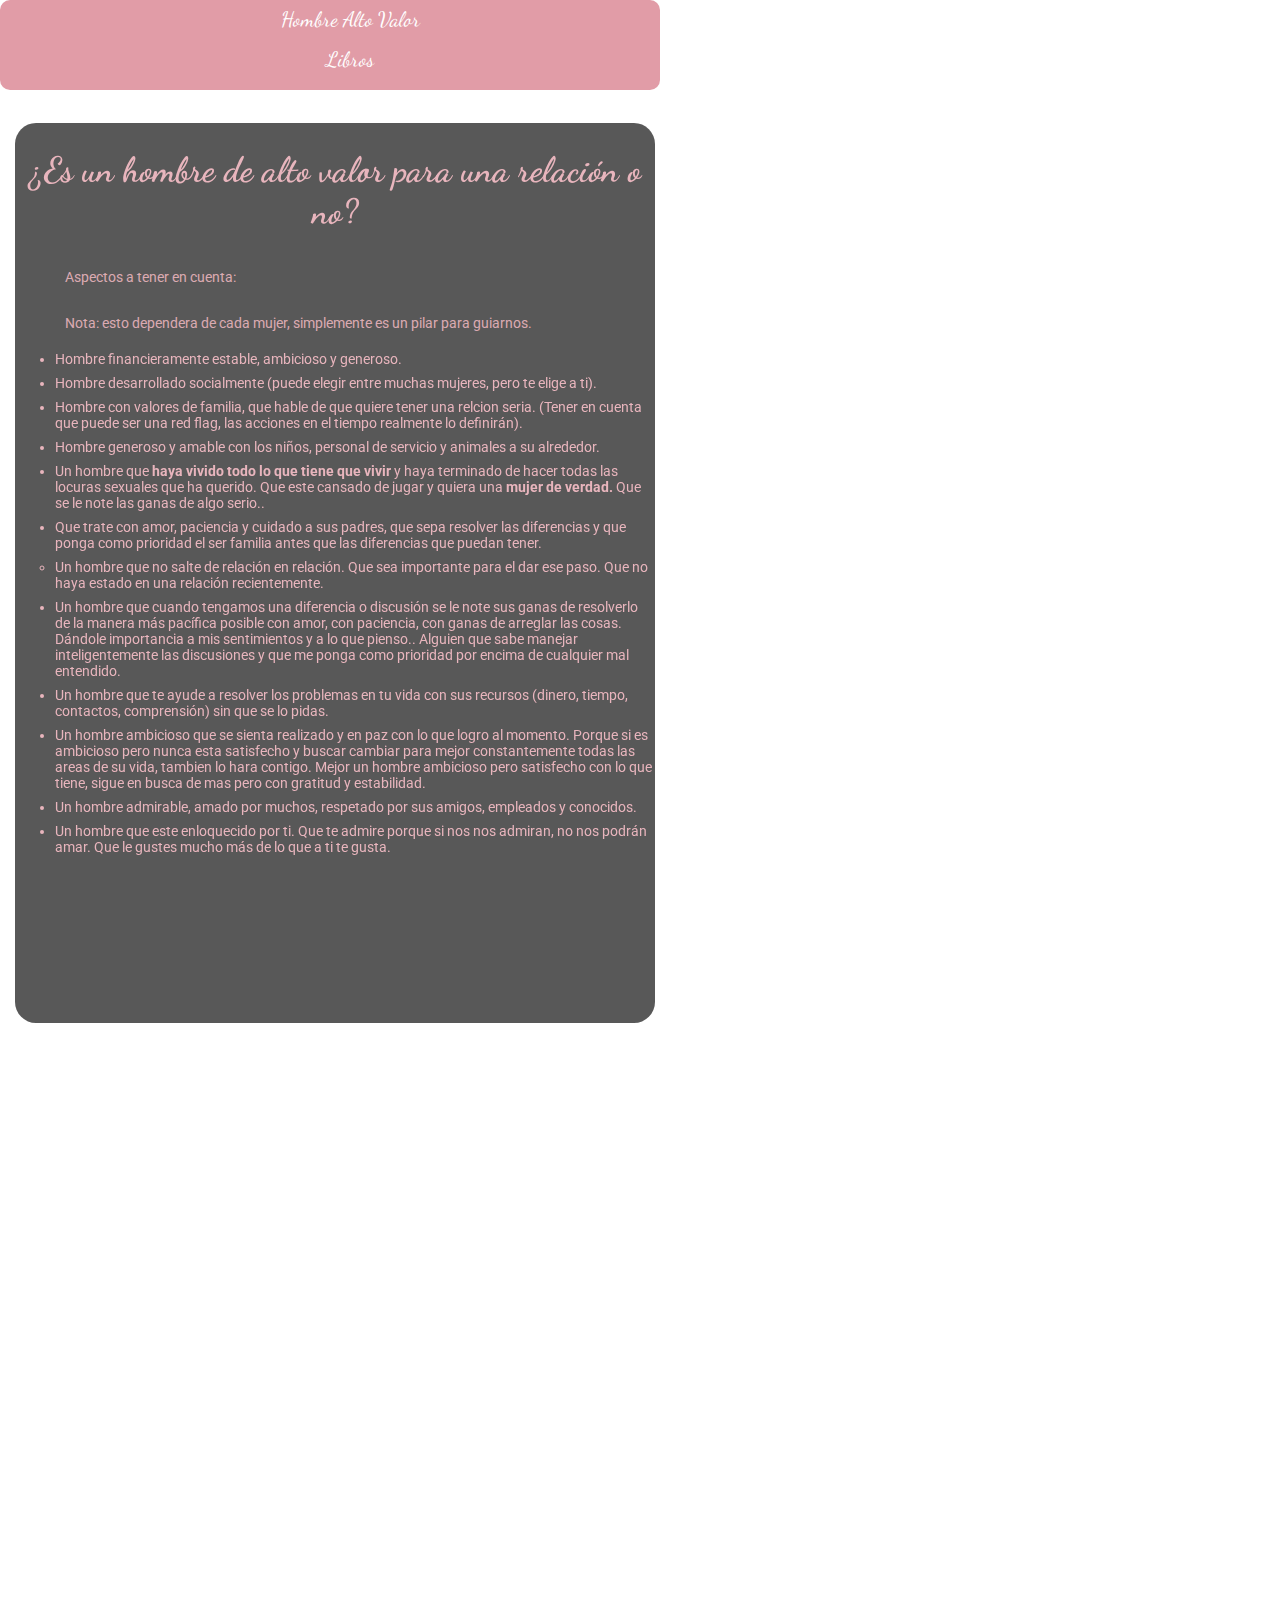
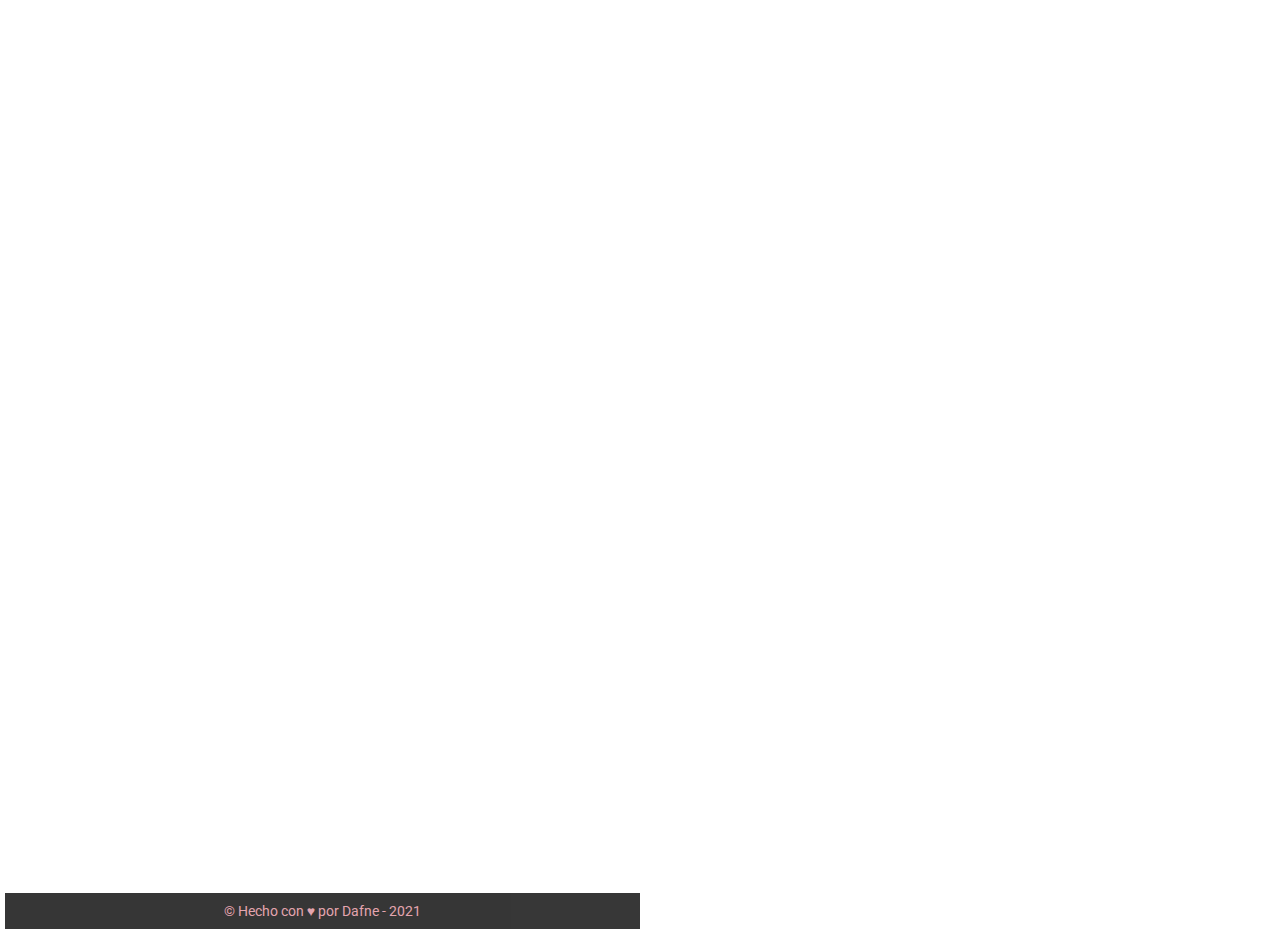
<file: index.html>
<!DOCTYPE html>
<html lang="en">

<head>
  <meta charset="UTF-8">
  <meta http-equiv="X-UA-Compatible" content="IE=edge">
  <meta name="viewport" content="width=device-width, initial-scale=1.0">
  <link rel="stylesheet" href="./styless.css">
  <link rel="preconnect" href="https://fonts.googleapis.com">
  <link rel="preconnect" href="https://fonts.gstatic.com" crossorigin>
  <link rel="preconnect" href="https://fonts.googleapis.com">
  <link rel="preconnect" href="https://fonts.gstatic.com" crossorigin>
  <link href="https://fonts.googleapis.com/css2?family=Cedarville+Cursive&family=Dancing+Script:wght@700&display=swap"
    rel="stylesheet">
  <link rel="preconnect" href="https://fonts.googleapis.com">
  <link rel="preconnect" href="https://fonts.gstatic.com" crossorigin>
  <link href="https://fonts.googleapis.com/css2?family=Roboto&display=swap" rel="stylesheet">
  <link rel="stylesheet" href="https://unpkg.com/aos@next/dist/aos.css" />
  <title>El blog de Dafne</title>
</head>

<body class="body">
  <header class="header-content">
    <ul class="Menu">
      <li class="Menu-item"><a href="">Hombre Alto Valor</a></li>
      <!-- <li class="Menu-item"><a href="./paginas/lista.html">Lista de Amor</a></li> -->
      <!-- <li class="Menu-item"><a href="./paginas/outfit.html">Outfits</a></li> -->
      <li class="Menu-item"><a href="./paginas/libros.html">Libros</a></li>
    </ul>
  </header>
  <main></main>
  <section class="container">
    <section class="content">
      <div class="proveedor">
        <h1>¿Es un hombre de alto valor para una relación o no?</h1>
        <p>Aspectos a tener en cuenta:</p>
        <p>Nota: esto dependera de cada mujer, simplemente es un pilar para guiarnos.</p>
        <ul>
          <li>
            Hombre financieramente estable, ambicioso y generoso.
          </li>
        </ul>
        <ul>
          <li>Hombre desarrollado socialmente (puede elegir entre muchas mujeres, pero te elige a ti).</li>
        </ul>
        <ul>
          <li>
            Hombre con valores de familia, que hable de que quiere tener una relcion seria. (Tener
            en cuenta que puede ser una red flag, las acciones en el tiempo realmente lo definirán).
          </li>
        </ul>
        <ul>
          <li>
            Hombre generoso y amable con los niños, personal de servicio y animales a su alrededor.
          </li>
        </ul>
        <ul>
          <li>
            Un hombre que <strong>haya vivido todo lo que tiene que vivir</strong> y haya terminado de hacer todas las
            locuras sexuales que ha
            querido. Que este cansado de jugar y quiera una <strong>mujer de verdad.</strong> Que se le note las ganas
            de
            algo serio..
          </li>
        </ul>
        <ul>
          <li>
            Que trate con amor, paciencia y cuidado a sus padres, que sepa resolver las diferencias y que
            ponga como
            prioridad el ser familia antes que las diferencias que puedan tener.
          </li>
        </ul>
        <ul>
          <ul>
            <li>
              Un hombre que no salte de relación en relación. Que sea importante para el dar ese paso. Que no haya
              estado
              en una relación recientemente.
            </li>
          </ul>
          <li>
            Un hombre que cuando tengamos una diferencia o discusión se le note sus ganas de resolverlo de la manera más
            pacífica
            posible con amor, con paciencia, con ganas de arreglar las cosas. Dándole importancia a mis sentimientos y a
            lo que
            pienso.. Alguien que sabe manejar inteligentemente las discusiones y que me ponga como prioridad por encima
            de
            cualquier
            mal entendido.
          </li>
        </ul>
        <ul>
          <li>
            Un hombre que te ayude a resolver los problemas en tu vida con sus recursos (dinero, tiempo, contactos,
            comprensión) sin que se lo pidas.
          </li>
        </ul>
        <ul>
          <li>Un hombre ambicioso que se sienta realizado y en paz con lo que logro al momento. Porque si es ambicioso
            pero nunca esta satisfecho y buscar cambiar para mejor constantemente todas las areas de su vida, tambien lo
            hara contigo. Mejor un hombre ambicioso pero satisfecho con lo que tiene, sigue en busca de mas pero con
            gratitud
            y estabilidad.</li>
        </ul>
        <ul>
          <li>
            Un hombre admirable, amado por muchos, respetado por sus amigos, empleados y conocidos.
          </li>
        </ul>
        <ul>
          <li>
            Un hombre que este enloquecido por ti. Que te admire porque si nos nos admiran, no nos podrán amar. Que le
            gustes mucho más de lo que a ti te gusta.
          </li>
        </ul>
      </div>
      <div class="h2" data-aos="fade-right" data-aos-offset="300" data-aos-easing="ease-in-sine">
        <h3 class="preguntas">Preguntas:</h3>
      </div>
      <div class="item" data-aos="fade-right" data-aos-offset="300" data-aos-easing="ease-in-sine">
        <p>Las siguientes preguntas son una guía para saber si es el hombre que buscamos y poder eliminar a los
          incorrectos para no perder nuestro valioso tiempo. Recordemos que una relación sirve para una mejorar
          nuestras versiones de nosotras mismas junto a alguien adecuado, el proposito de estas preguntas es invertir el
          tiempo en
          alguien que valga la pena. Tener en cuenta que son preguntas que utilizaras según cómo va la charla y cuando
          te
          parezca oportuno realizarlas de manera espontanea.
        </p>
      </div>
      <div class="h2" data-aos="fade-right" data-aos-offset="300" data-aos-easing="ease-in-sine">
        <h2>Tema de conversación: Familia</h2>
      </div>
      <div class="item-1" data-aos="fade-right" data-aos-offset="300" data-aos-easing="ease-in-sine">
        <p>¿Como te llevas con tus papás? ¿Son cercanos o mas independientes? ¿Como es tu papa? ¿Como te llevas con el?
        </p>
        <p>¿Como describirias a tu mama? ¿Como te llevas con ella?. Es importante saber el vinculo que tiene con el
          padre, ya que si tiene una figura paterna ausente
          (emocional
          y/o físicamente), puede tener huellas emocionales sin resolver. Presencia de baja autoestima, dependencia
          emocional, temor a la autoridad, exceso de energia femenina, incapacidad de proveer y tener rol protector
          sano.Tambien debe tenr buena relacion con la madre porque veremos a rasgoz generales como es la relacion con
          las mujeres. ¿El admira a su madre y le tiene respeto?</p>

      </div>
      <div class="h2" data-aos="fade-right" data-aos-offset="300" data-aos-easing="ease-in-sine">
        <h2>Tema de conversacion: Relaciones</h2>
      </div>
      <div class="item-2" data-aos="fade-right" data-aos-offset="300" data-aos-easing="ease-in-sine">
        <p>¿Vos crees que una pareja puede durar mucho tiempo?
          ¿Crees en el matrimonio?</p>
        <p>Con esto podemos indagar si busca el amor en su vida, o busca libertad y su desarrollo personal con buena
          compañía. No es lo mismo. </p>
        <p>Tambien
          vamos a poder analizar si posee empatía amorosa y responsabilidad afectiva. Es importante que tenga
          la empatía para amar verdaderamente. Que quiera un amor para toda su vida. Que crea.
        </p>
      </div>
      <div class="item-3" data-aos="fade-right" data-aos-offset="300" data-aos-easing="ease-in-sine">
        <p>Alguien que no se ponga en noviazgo fácilmente...
        </p>
        <p> ¿Y salís hace mucho o hace cuánto estás soltero?
        </p>
        <p>¿Sos un persona que te gusta estar en relaciones o es algo muy particular para vos?. No queremos a alguien
          que le sea moneda corriente estar en relaciones. Porque un día puede terminarte y a los
          días ya estará de novio de nuevo.</p>


      </div>
      <div class="item-4" data-aos="fade-right" data-aos-offset="300" data-aos-easing="ease-in-sine">
        <p>¿Está realizado como persona en su vida?...<br>¿Vos te sentís realizado o que te gustaria lograr?¿Qué
          actividades
          te gusta hacer en tu día o de vez en
          cuando que te llenen, que te gusten?
          ¿Esas actividades? las haces solo?
          ¿Qué preferís, solo o en grupo?. Con estas preguntas quiero que indagues si es un hombre que disfruta de su
          soledad de manera sana. Que sea un hombre que haya realizado actividades solos en algun momento. Ej : irse de
          viaje, hacer
          trekking, escalada etc. Pero porque?...Para saber si no tiene dependencia emocional. Yo prefiero un hombre que
          tenga vida social con amigos pero que no depende de nadie para hacer lo que le gusta. Eso demuestra seguridad.
        </p>


      </div>
      <!-- <div class="item-5" data-aos="fade-right" data-aos-offset="300" data-aos-easing="ease-in-sine"> -->
      <!-- </div> -->
    </section>
  </section>
  <div class="footer">
    <footer class="footer-content">
      <p>© Hecho con ♥ por Dafne - 2021</p>
    </footer>
  </div>
  <script src="https://unpkg.com/aos@next/dist/aos.js"></script>
  <script>
    AOS.init();
  </script>
</body>


</html>
</file>
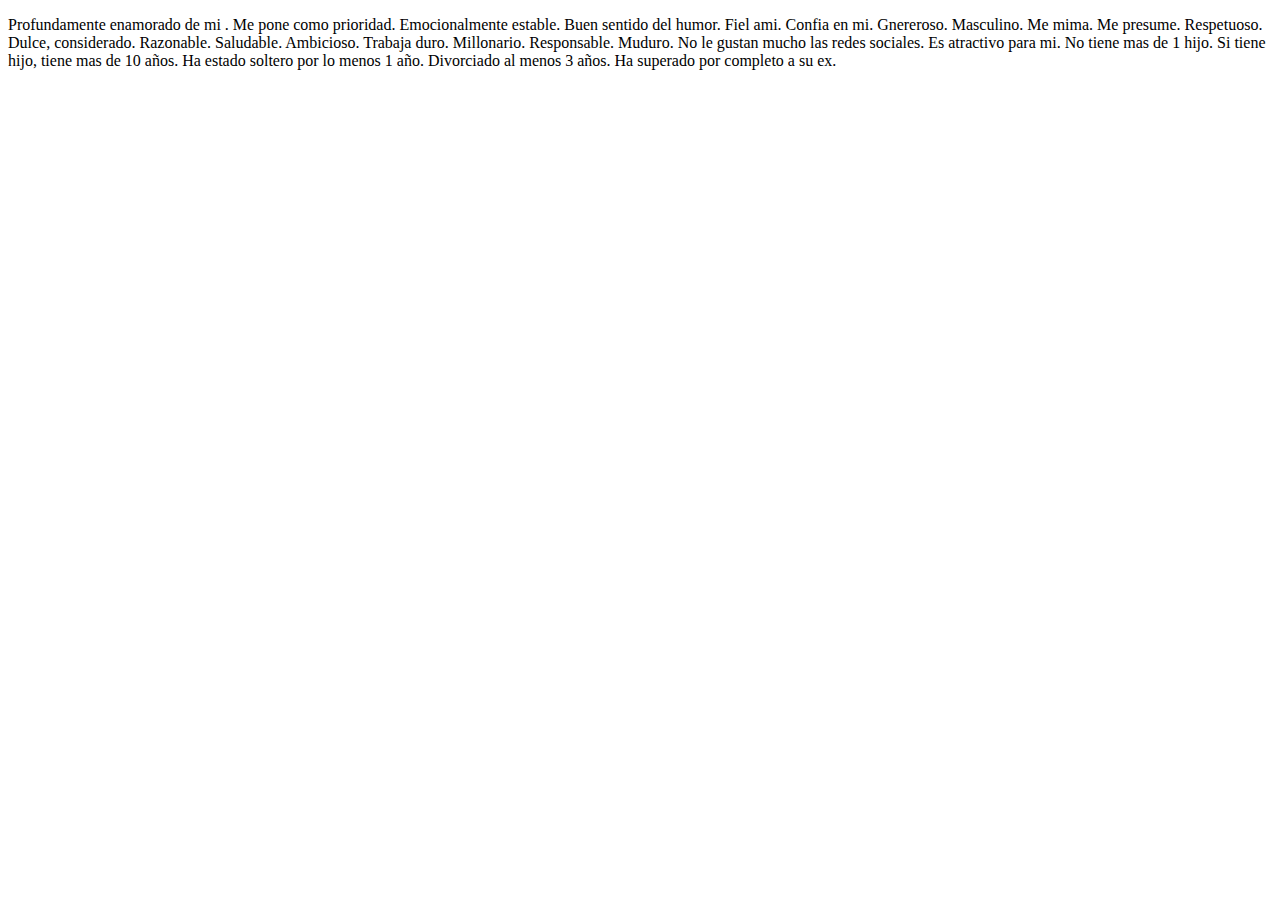
<file: paginas/lista.html>
<!DOCTYPE html>
<html lang="en">

<head>
  <meta charset="UTF-8">
  <meta http-equiv="X-UA-Compatible" content="IE=edge">
  <meta name="viewport" content="width=device-width, initial-scale=1.0">
  <title>Lista de amor</title>
</head>
<p>Profundamente enamorado de mi . Me pone como prioridad. Emocionalmente estable. Buen sentido del humor. Fiel ami.
  Confia en mi.
  Gnereroso. Masculino. Me mima. Me presume. Respetuoso. Dulce, considerado. Razonable. Saludable. Ambicioso. Trabaja
  duro. Millonario. Responsable.
  Muduro. No le gustan mucho las redes sociales. Es atractivo para mi. No tiene mas de 1 hijo. Si tiene hijo, tiene mas
  de 10 años. Ha estado soltero
  por lo menos 1 año. Divorciado al menos 3 años. Ha superado por completo a su ex. </p>

<body>

</body>

</html>
</file>
<file: styless.css>
*{
  margin:0;
  padding:0;
  box-sizing: border-box;
}

:root{
--color-content:#e19ca7;
--color-menu:white;
--color-oscuro: #212121;
--cursiva-titulo:'Dancing Script', cursive;
--roboto:'Roboto', sans-serif;
}
ul li a{
color: var(--color-menu);
  text-decoration: none;

}
.body{
  display: flex;
  max-width: 100%;
  height: 100%;
  object-fit: cover;
  background-size: cover;
  flex-flow: column;
  font-size: 16px;
  background-image:url(https://images2.alphacoders.com/102/thumb-1920-1020217.jpg);
  background-repeat: no-repeat;
  background-attachment: fixed;
  scroll-behavior: smooth;
}

.header-content{
  outline: 1px solid transparent;
  height: 3rem;
  margin-block-end: 25px;
}

.container{
display: flex;
height: inherit;
background-color: #212121;
opacity: 0.75;

}

.content{
  outline:1px solid --color-oscuro;
  flex: 1;
   color:var(--color-content) ;
}
.footer{
  position: relative;
  width: 660px;
  color: #e19ca7;

}
.footer-content{
  margin-block-start: 1470px;
  width: 100%;
  height: 100%;
  margin-inline-start:-20px;
  text-align: center;
}
.Menu{
  width: 660px;
  height: 90px;
  background:var(--color-content);
  border-radius: 10px;
  text-align: center;
}
 .Menu-item{
list-style:none;
flex: 1;
outline: 1px solid transparent;
line-height: 40px;
text-align: center;
font-size: 21px;
font-family:var(--cursiva-titulo);
}



.container{
  width: 640px;
  height: 900px;
  margin: auto;
  text-align:left;
  border-radius: 21px;
  margin-block-start: 50px;
  margin-inline: 15px;
}
.divs p{
  font-size: 14px;
}
.container ul li{
margin-block-start: 8px;
}
h1{
  font-family:var(--cursiva-titulo);
  font-size: 35px;
  margin-top: 16px;
  text-align: center;
  margin-block: 26px;
}
h3{
  font-family: var(--cursiva-titulo);
  font-size: 36px;
  margin-block-start: 46px;
  margin-block-end: 26px;
  text-align: center;
  background-color: #212121;
  opacity: 0.7;
  border-radius: 25px;
}

p{
 font-size: 14px;
 margin-block-start: 10px;
 margin-block-end: 10px;
 margin-inline-start: 25px;
 padding-inline: 25px;
 padding-block: 10px;
 font-family:var(--roboto);
  background-color: #212121;
  opacity: 0.9;

}
ul li{
  font-family: var(--roboto);
  font-size: 14px;
  margin-inline-start: 40px;
}
h2{
  text-align: center;
  margin-block-start: 41px;
}
img{
width: 300px;
height: 350px;
object-fit: cover;
float: right;
margin-block: 30px;
}
hr{
  margin-block-start: 36px;
}
.item{
  width: 640px;
  height: 150px;
  margin: 30px auto;
  padding-top: 15px;
  background:var(--color-oscuro);
  text-align: center;
  color: var(--color-content);
  font-size: 3em;
  opacity: 0.7;
  border-radius: 35px;
}
.item-1{
  width: 640px;
  height: 230px;
  margin: 40px auto;
  padding-top: 15px;
  background: var(--color-oscuro);
  text-align: center;
  color: var(--color-content);
  font-size: 3em;
  opacity: 0.7;
  border-radius: 25px;

}
.item-2{
  max-width: 940px;
  height: 250px;
  margin: 50px auto;
  padding-top: 15px;
  background: var(--color-oscuro);
  text-align: center;
  color: var(--color-content);
  font-size: 3em;
  opacity: 0.7;
  border-radius: 15px;
}
.item-3{
  width: 640px;
  height: 200px;
  margin: 50px auto;
  padding-top: 15px;
  background: var(--color-oscuro);
  text-align: center;
  color: var(--color-content);
  font-size: 3em;
  opacity: 0.7;
  border-radius: 25px;
}
.item-4{
  width: 640px;
  height: 200px;
  margin: 50px auto;
  padding-top: 15px;
  background: var(--color-oscuro);
  text-align: center;
  color: var(--color-content);
  font-size: 3em;
  opacity: 0.75;
  border-radius: 25px;
}


































@media screen and (min-width:1366px){
  *{
    margin:0;
    padding:0;
    box-sizing: border-box;
  }

  :root{
  --color-content:#e19ca7;
  --color-menu:white;
  --color-oscuro: #212121;
  --cursiva-titulo:'Dancing Script', cursive;
  --roboto:'Roboto', sans-serif;
  }
  ul li a{
  color: var(--color-menu);
    text-decoration: none;

  }
  .body{
    display: flex;
    max-width: 100% ;
    height: 100%;
     margin: auto;
    object-fit: cover;
    background-size: cover;
    flex-flow: column;
    font-size: 16px;
    background-image:url(https://images2.alphacoders.com/102/thumb-1920-1020217.jpg);
    background-repeat: no-repeat;
    background-attachment: fixed;
    scroll-behavior: smooth;
  }

  .header-content{
    outline: 1px solid #212121;
    height: 3rem;
    margin-block-end: 25px;
    position: relative;
    position: sticky;
    top: 0;
    z-index: 1;

  }

  .container{
  max-width: 900px;
  height: 100%;
  margin: auto;
  display: flex;
  height: inherit;
  background-color: #212121;
  opacity: 0.75;


  }
  .content{
    outline:1px solid --color-oscuro;
    flex: 1;
     color:var(--color-content) ;
  }
  .footer{
    position: relative;
    width: 100%;
    color: #e19ca7;
  }
  .footer-content{
    position: absolute;
    margin-block-start: 1470px;
    width: 100%;
    height: 100%;
    margin-inline-start:-20px;
    text-align: center;
  }
  .Menu{
    display: flex;
    color:var(--color-menu);
    background: var(--color-content);

  }
  .Menu{
    padding-inline:10px;
    width: 1373px;
    height: 48px;
    border-radius: 10px;
  }


  .Menu-item{
  list-style:none;
  flex: 1;
  outline: 1px solid transparent;
  line-height: 3rem;
  text-align: center;
  font-size: 21px;
  font-family:var(--cursiva-titulo);
  transition: flex .5s;

  }

  .Menu-item:hover{
    flex: 2;

  }
  .container{
    width: 900px;
    height: 670px;
    margin: auto;
    text-align:left;
    border-radius: 21px;
  }
  .divs p{
    font-size: 14px;
  }
  .container ul li{
  margin-block-start: 8px;
  }
  h1{
    font-family:var(--cursiva-titulo);
    font-size: 35px;
    margin-top: 16px;
    text-align: center;
    margin-block: 26px;
  }
  h3{
    font-family: var(--cursiva-titulo);
    font-size: 36px;
    margin-block-start: 66px;
    margin-block-end: 26px;
    text-align: center;
    background-color: #212121;
    opacity: 0.7;
    border-radius: 25px;
  }
  p{
   font-size: 14px;
   margin-block-start: 10px;
   margin-block-end: 10px;
   margin-inline-start: 25px;
   padding-inline: 25px;
   padding-block: 10px;
   font-family:var(--roboto);
    background-color: #212121;
    opacity: 0.9;

  }
  ul li{
    font-family: var(--roboto);
    font-size: 14px;
    margin-inline-start: 40px;
  }
  h2{
    text-align: center;
    margin-block-start: 41px;
  }
  img{
  width: 300px;
  height: 350px;
  object-fit: cover;
  float: right;
  margin-block: 30px;
  }
  hr{
    margin-block-start: 36px;
  }
  .item{
    width: 900px;
    height: 150px;
    margin: 30px auto;
    padding-top: 15px;
    background:var(--color-oscuro);
    text-align: center;
    color: var(--color-content);
    font-size: 3em;
    opacity: 0.7;
    border-radius: 35px;
  }
  .item-1{
    width: 900px;
    height: 200px;
    margin: 40px auto;
    padding-top: 15px;
    background: var(--color-oscuro);
    text-align: center;
    color: var(--color-content);
    font-size: 3em;
    opacity: 0.7;
    border-radius: 25px;

  }
  .item-2{
    width: 900px;
    height: 200px;
    margin: 50px auto;
    padding-top: 15px;
    background: var(--color-oscuro);
    text-align: center;
    color: var(--color-content);
    font-size: 3em;
    opacity: 0.7;
    border-radius: 25px;
  }
  .item-3{
    width: 900px;
    height: 200px;
    margin: 50px auto;
    padding-top: 15px;
    background: var(--color-oscuro);
    text-align: center;
    color: var(--color-content);
    font-size: 3em;
    opacity: 0.7;
    border-radius: 25px;
  }
  .item-4{
    width: 900px;
    height: 200px;
    margin: 50px auto;
    padding-top: 15px;
    background: var(--color-oscuro);
    text-align: center;
    color: var(--color-content);
    font-size: 3em;
    opacity: 0.7;
    border-radius: 25px;
  }
  .item-5{
    width: 1900px;
    height: 200px;
    margin: 50px auto;
    padding-top: 15px;
    background: var(--color-oscuro);
    text-align: center;
    color: var(--color-content);
    font-size: 3em;
    opacity: 0.7;
    border-radius: 25px;
  }
}
</file>
